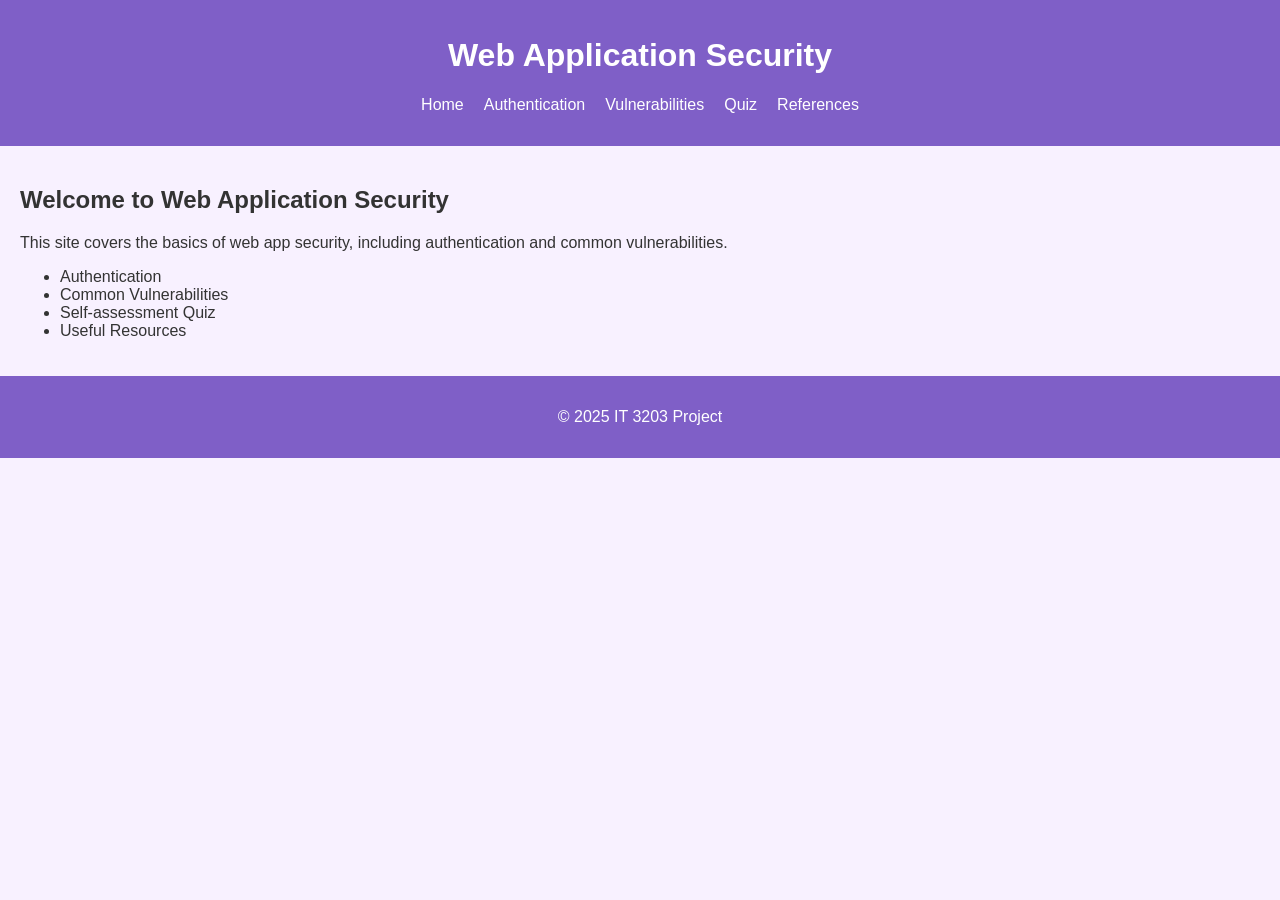
<file: index.html>
<!DOCTYPE html>
<html lang="en">
<head>
  <meta charset="UTF-8" />
  <meta name="viewport" content="width=device-width, initial-scale=1.0" />
  <title>Web Application Security</title>
  <link rel="stylesheet" href="style.css" />
</head>
<body>
  <header>
    <h1>Web Application Security</h1>
    <nav>
      <ul class="menu">
        <li><a href="index.html">Home</a></li>
        <li><a href="authentication.html">Authentication</a></li>
        <li><a href="vulnerabilities.html">Vulnerabilities</a></li>
        <li><a href="quiz.html">Quiz</a></li>
        <li><a href="references.html">References</a></li>
      </ul>
    </nav>
  </header>
  <main>
    <section>
      <h2>Welcome to Web Application Security</h2>
      <p>This site covers the basics of web app security, including authentication and common vulnerabilities.</p>
      <ul>
        <li>Authentication</li>
        <li>Common Vulnerabilities</li>
        <li>Self-assessment Quiz</li>
        <li>Useful Resources</li>
      </ul>
    </section>
  </main>
  <footer>
    <p>&copy; 2025 IT 3203 Project</p>
  </footer>
</body>
</html>
</file>
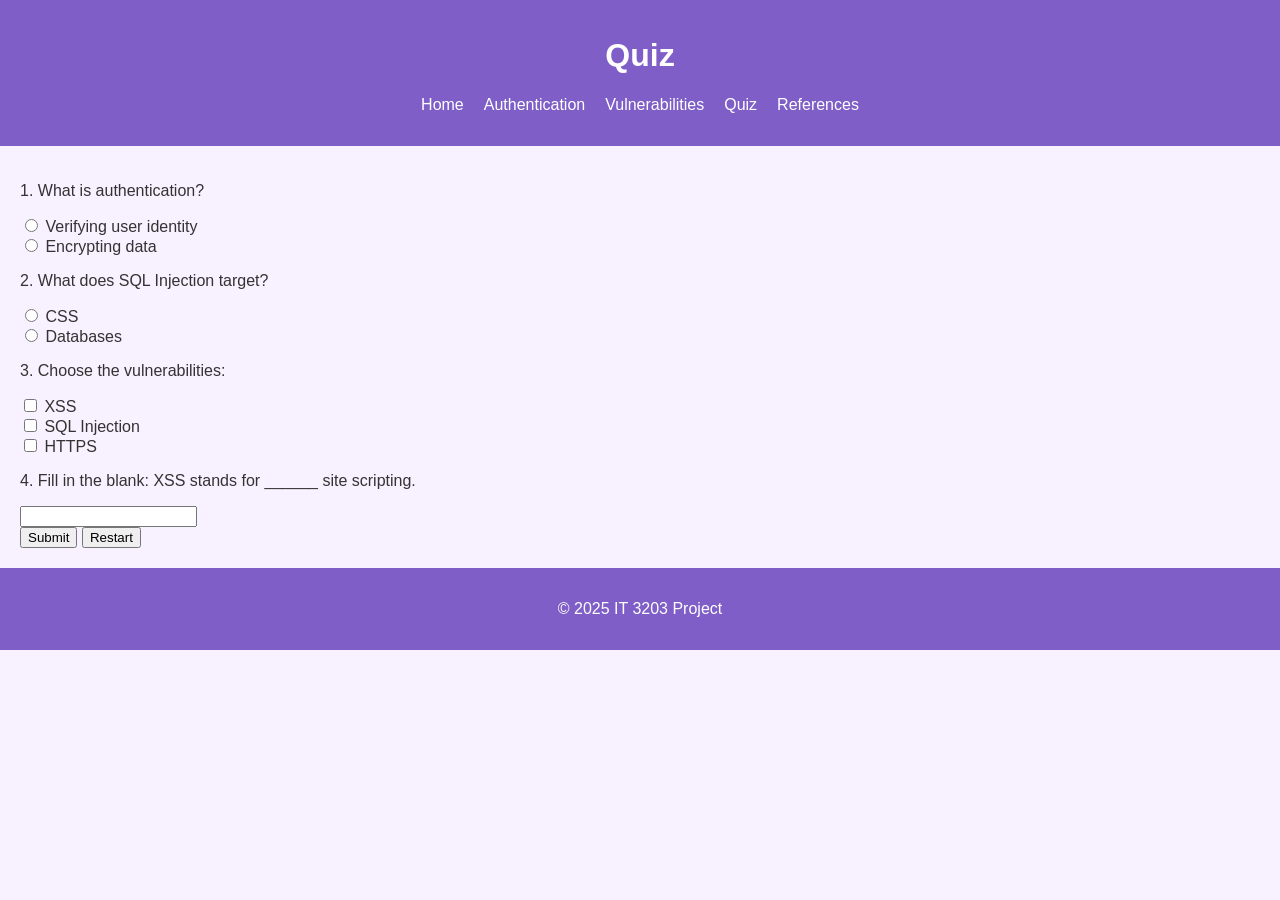
<file: quiz.html>
<!DOCTYPE html>
<html lang="en">
<head>
  <meta charset="UTF-8" />
  <meta name="viewport" content="width=device-width, initial-scale=1.0" />
  <title>Quiz</title>
  <link rel="stylesheet" href="style.css" />
  <script defer src="quiz.js"></script>
</head>
<body>
  <header>
    <h1>Quiz</h1>
    <nav>
      <ul class="menu">
        <li><a href="index.html">Home</a></li>
        <li><a href="authentication.html">Authentication</a></li>
        <li><a href="vulnerabilities.html">Vulnerabilities</a></li>
        <li><a href="quiz.html">Quiz</a></li>
        <li><a href="references.html">References</a></li>
      </ul>
    </nav>
  </header>
  <main>
    <form id="quizForm">
      <div>
        <p>1. What is authentication?</p>
        <input type="radio" name="q1" value="a"> Verifying user identity<br>
        <input type="radio" name="q1" value="b"> Encrypting data<br>
      </div>
      <div>
        <p>2. What does SQL Injection target?</p>
        <input type="radio" name="q2" value="a"> CSS<br>
        <input type="radio" name="q2" value="b"> Databases<br>
      </div>
      <div>
        <p>3. Choose the vulnerabilities:</p>
        <input type="checkbox" name="q3" value="xss"> XSS<br>
        <input type="checkbox" name="q3" value="sql"> SQL Injection<br>
        <input type="checkbox" name="q3" value="https"> HTTPS<br>
      </div>
      <div>
        <p>4. Fill in the blank: XSS stands for ______ site scripting.</p>
        <input type="text" name="q4" />
      </div>
      <button type="submit">Submit</button>
      <button type="button" onclick="restartQuiz()">Restart</button>
    </form>
    <div id="results"></div>
  </main>
  <footer>
    <p>&copy; 2025 IT 3203 Project</p>
  </footer>
</body>
</html>
</file>
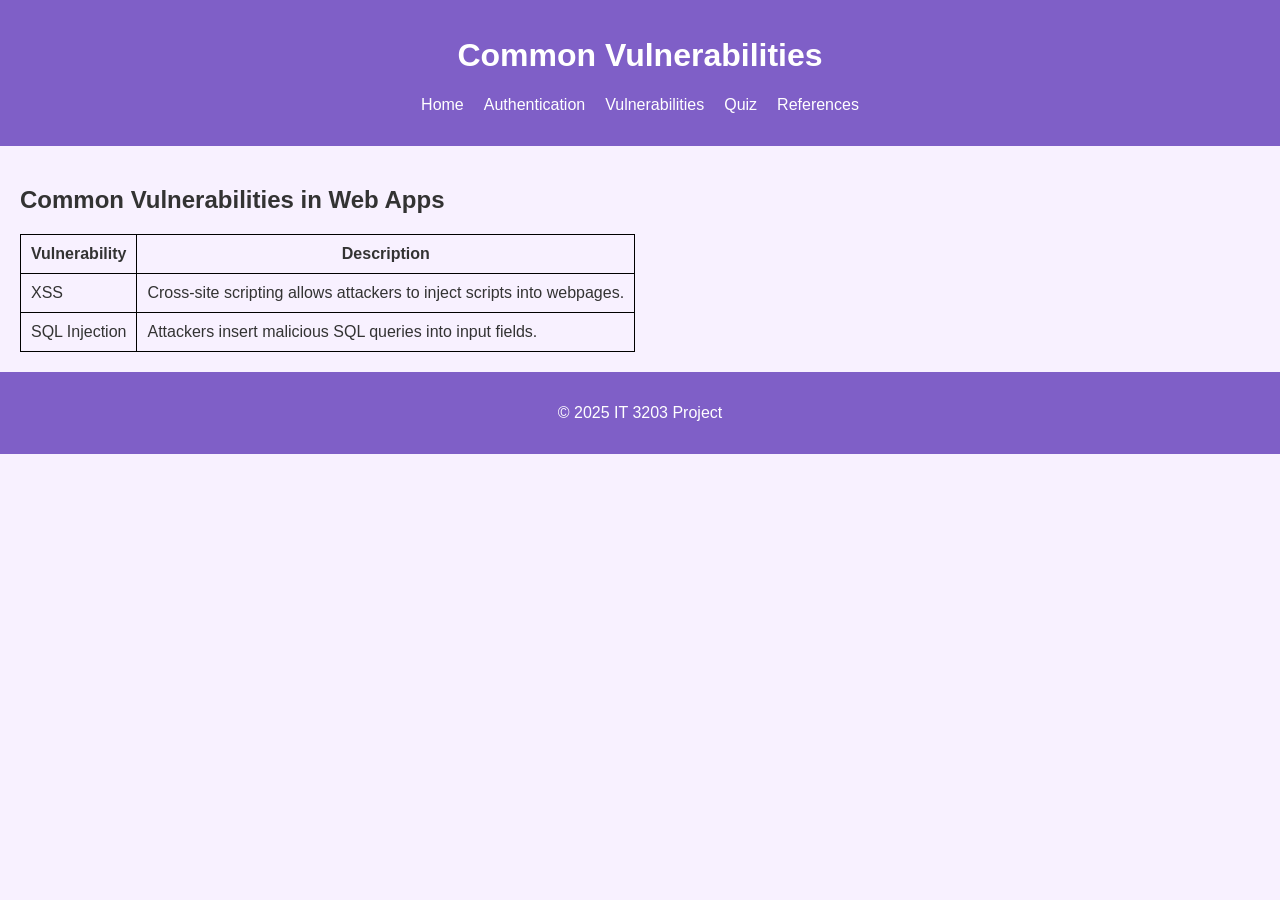
<file: vulnerabilities.html>
<!DOCTYPE html>
<html lang="en">
<head>
  <meta charset="UTF-8" />
  <meta name="viewport" content="width=device-width, initial-scale=1.0" />
  <title>Vulnerabilities</title>
  <link rel="stylesheet" href="style.css" />
</head>
<body>
  <header>
    <h1>Common Vulnerabilities</h1>
    <nav>
      <ul class="menu">
        <li><a href="index.html">Home</a></li>
        <li><a href="authentication.html">Authentication</a></li>
        <li><a href="vulnerabilities.html">Vulnerabilities</a></li>
        <li><a href="quiz.html">Quiz</a></li>
        <li><a href="references.html">References</a></li>
      </ul>
    </nav>
  </header>
  <main>
    <section>
      <h2>Common Vulnerabilities in Web Apps</h2>
      <table>
        <tr><th>Vulnerability</th><th>Description</th></tr>
        <tr><td>XSS</td><td>Cross-site scripting allows attackers to inject scripts into webpages.</td></tr>
        <tr><td>SQL Injection</td><td>Attackers insert malicious SQL queries into input fields.</td></tr>
      </table>
    </section>
  </main>
  <footer>
    <p>&copy; 2025 IT 3203 Project</p>
  </footer>
</body>
</html>
</file>
<file: style.css>
body {
  font-family: Arial, sans-serif;
  margin: 0;
  padding: 0;
  background: #f8f1ff;
  color: #333;
}
header, footer {
  background: #7f5fc7;
  color: white;
  text-align: center;
  padding: 1em;
}
.menu {
  display: flex;
  justify-content: center;
  list-style: none;
  padding: 0;
}
.menu li {
  margin: 0 10px;
}
.menu a {
  color: white;
  text-decoration: none;
}
.menu a:hover {
  text-decoration: underline;
}
main {
  padding: 20px;
}
table, th, td {
  border: 1px solid black;
  border-collapse: collapse;
  padding: 10px;
}
@media (max-width: 768px) {
  .menu {
    flex-direction: column;
  }
}
</file>
